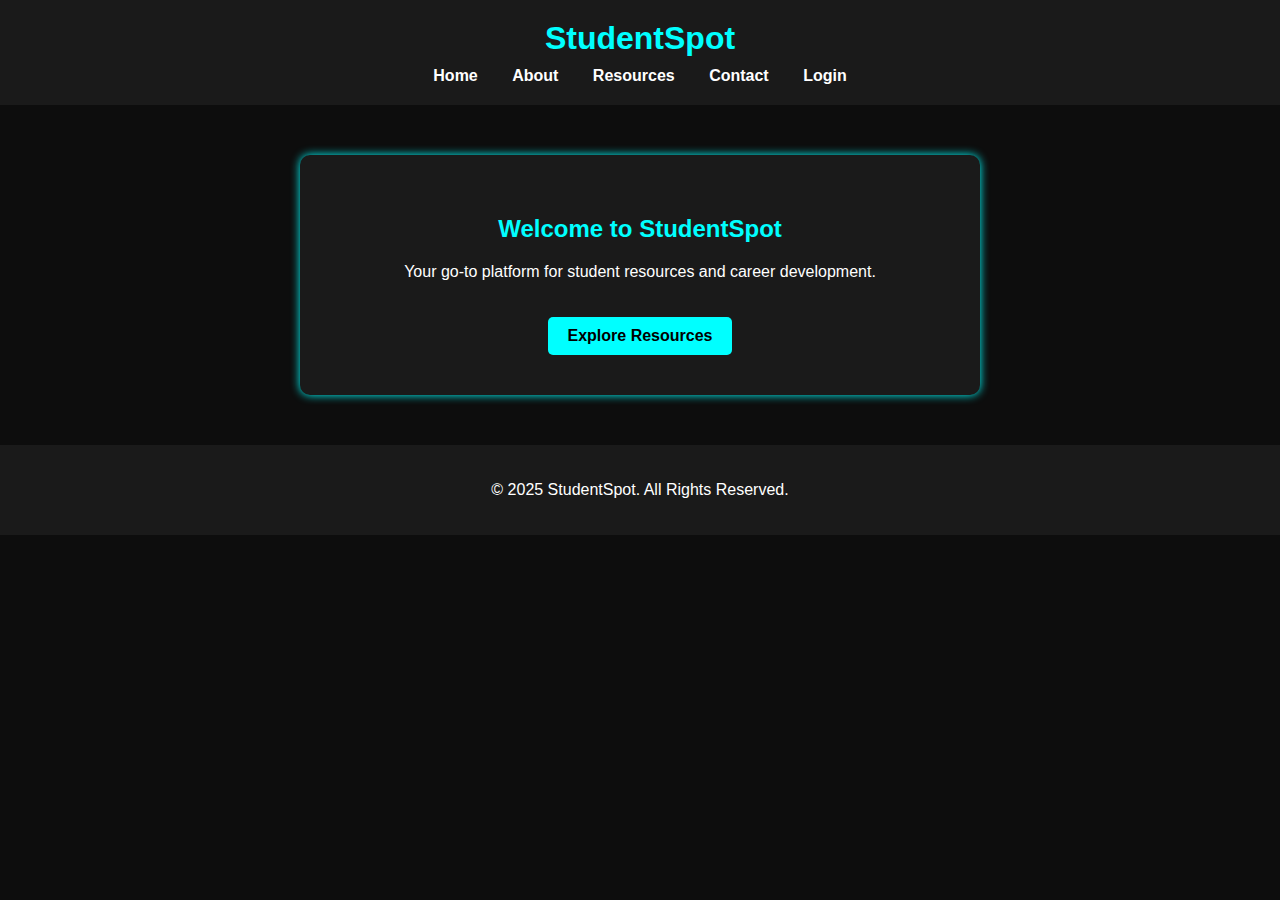
<file: index.html>
<!-- index.html (Home Page) -->
<!DOCTYPE html>
<html lang="en">
<head>
    <meta charset="UTF-8">
    <meta name="viewport" content="width=device-width, initial-scale=1.0">
    <title>StudentSpot</title>
    <link rel="stylesheet" href="style.css">
</head>
<body>
    <header>
        <h1>StudentSpot</h1>
        <nav>
            <a href="index.html">Home</a>
            <a href="about.html">About</a>
            <a href="resources.html">Resources</a>
            <a href="contact.html">Contact</a>
            <a href="login.html">Login</a>
        </nav>
    </header>
    
    <main>
        <section class="hero">
            <h2>Welcome to StudentSpot</h2>
            <p>Your go-to platform for student resources and career development.</p>
            <a href="resources.html" class="btn">Explore Resources</a>
        </section>
    </main>
    <footer>
        <p>&copy; 2025 StudentSpot. All Rights Reserved.</p>
    </footer>
</body>
</html>
</file>
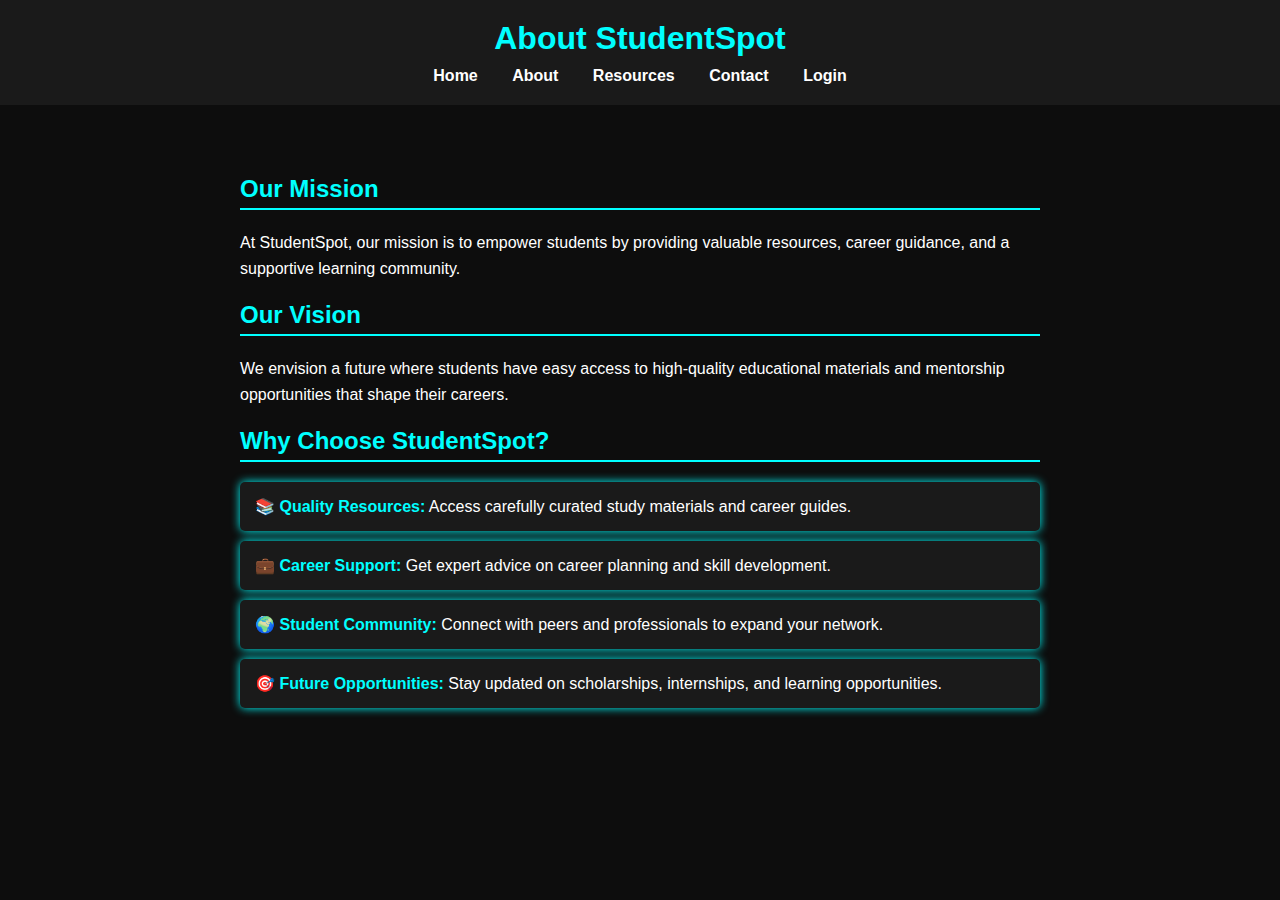
<file: about.html>
<!DOCTYPE html>
<html lang="en">
<head>
    <meta charset="UTF-8">
    <meta name="viewport" content="width=device-width, initial-scale=1.0">
    <title>About - StudentSpot</title>
    <link rel="stylesheet" href="style.css">
</head>
<body>
    <header>
        <h1>About StudentSpot</h1>
        <nav>
            <a href="index.html">Home</a>
            <a href="about.html">About</a>
            <a href="resources.html">Resources</a>
            <a href="contact.html">Contact</a>
            <a href="login.html">Login</a>
        </nav>
    </header>

    <main class="about">
        <section>
            <h2>Our Mission</h2>
            <p>At StudentSpot, our mission is to empower students by providing valuable resources, career guidance, and a supportive learning community.</p>
        </section>

        <section>
            <h2>Our Vision</h2>
            <p>We envision a future where students have easy access to high-quality educational materials and mentorship opportunities that shape their careers.</p>
        </section>

        <section>
            <h2>Why Choose StudentSpot?</h2>
            <ul>
                <li>📚 <strong>Quality Resources:</strong> Access carefully curated study materials and career guides.</li>
                <li>💼 <strong>Career Support:</strong> Get expert advice on career planning and skill development.</li>
                <li>🌍 <strong>Student Community:</strong> Connect with peers and professionals to expand your network.</li>
                <li>🎯 <strong>Future Opportunities:</strong> Stay updated on scholarships, internships, and learning opportunities.</li>
            </ul>
        </section>
    </main>
</body>
</html>
</file>
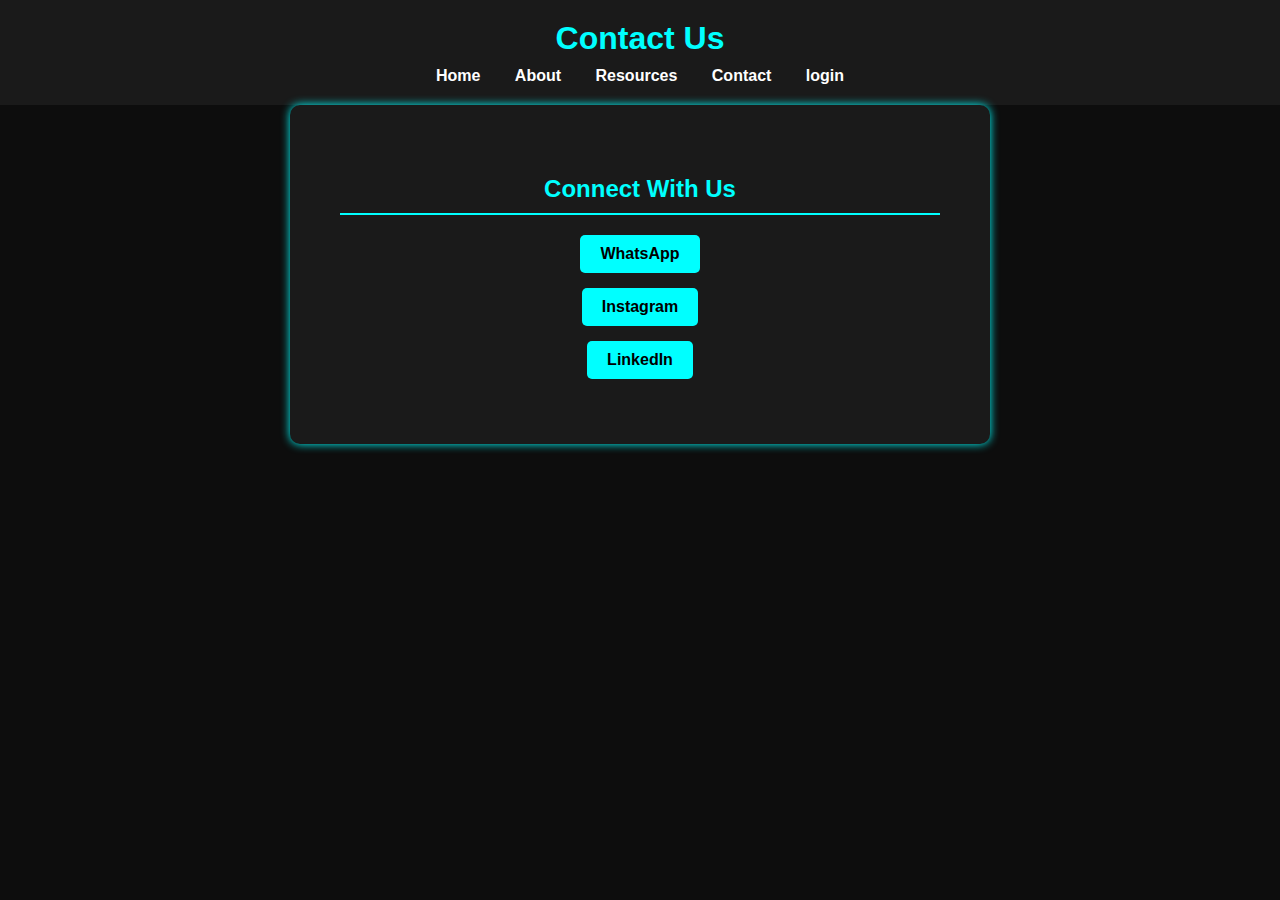
<file: contact.html>
<!DOCTYPE html>
<html lang="en">
<head>
    <meta charset="UTF-8">
    <meta name="viewport" content="width=device-width, initial-scale=1.0">
    <title>Contact - StudentSpot</title>
    <link rel="stylesheet" href="style.css">
</head>
<body>
    <header>
        <h1>Contact Us</h1>
        <nav>
            <a href="index.html">Home</a>
            <a href="about.html">About</a>
            <a href="resources.html">Resources</a>
            <a href="contact.html">Contact</a>
            <a href="login.html">login</a>
        </nav>
    </header>
    <main class="contact">
        <h2>Connect With Us</h2>
        <p><a href="https://wa.me/yourwhatsapplink" target="_blank">WhatsApp</a></p>
        <p><a href="https://instagram.com/yourinstagram" target="_blank">Instagram</a></p>
        <p><a href="https://linkedin.com/in/yourlinkedin" target="_blank">LinkedIn</a></p>
    </main>
</body>
</html>
</file>
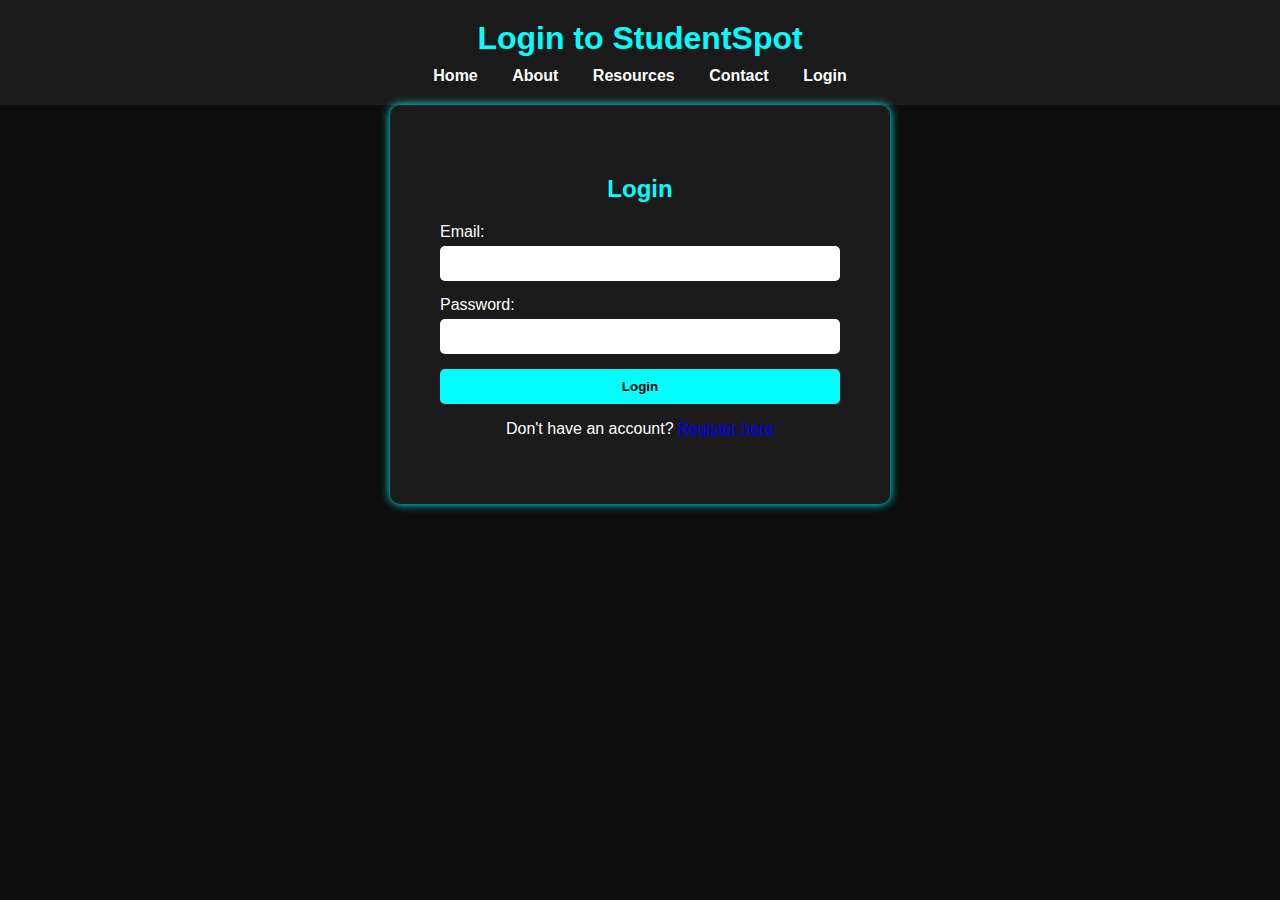
<file: login.html>
<!DOCTYPE html>
<html lang="en">
<head>
    <meta charset="UTF-8">
    <meta name="viewport" content="width=device-width, initial-scale=1.0">
    <title>Login - StudentSpot</title>
    <link rel="stylesheet" href="style.css">
</head>
<body>

    <header>
        <h1>Login to StudentSpot</h1>
        <nav>
            <a href="index.html">Home</a>
            <a href="about.html">About</a>
            <a href="resources.html">Resources</a>
            <a href="contact.html">Contact</a>
            <a href="login.html">Login</a>
        </nav>
    </header>

    <main class="login-container">
        <h2>Login</h2>
        <form id="loginForm">
            <label for="email">Email:</label>
            <input type="email" id="email" name="email" required>

            <label for="password">Password:</label>
            <input type="password" id="password" name="password" required>

            <button type="submit">Login</button>
        </form>

        <p>Don't have an account? <a href="register.html">Register here</a></p>
    </main>

    <script>
        // Handle login process
        document.getElementById("loginForm").addEventListener("submit", function(event) {
            event.preventDefault();

            var email = document.getElementById("email").value;
            var password = document.getElementById("password").value;

            // Simulate authentication (replace with real backend authentication)
            if (email === "user@example.com" && password === "password123") {
                alert("Login successful!");
                window.location.href = "resources.html"; // Redirect to resources page
            } else {
                alert("Invalid email or password. Please try again.");
            }
        });
    </script>

</body>
</html>
</file>
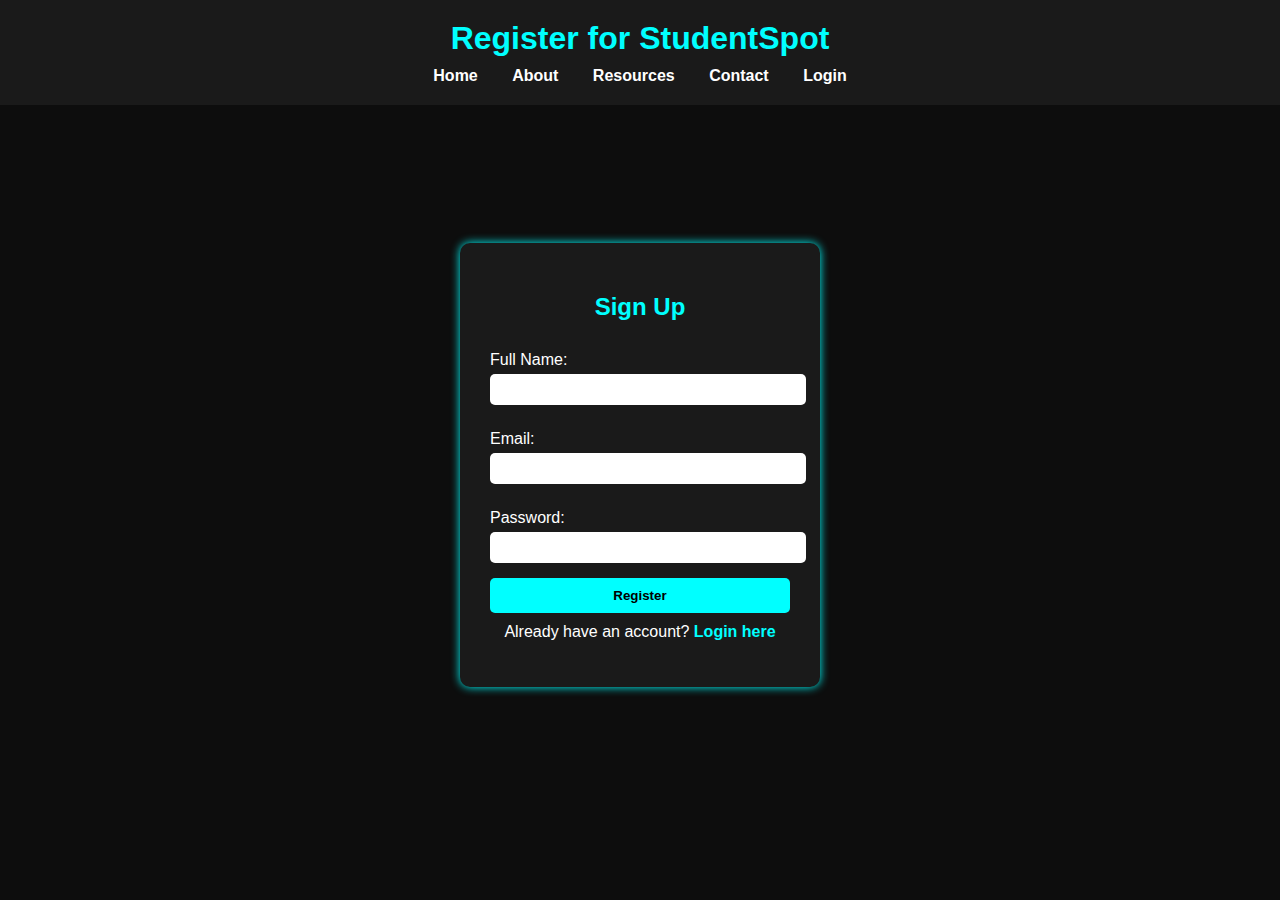
<file: register.html>
<!DOCTYPE html>
<!DOCTYPE html>
<html lang="en">
<head>
    <meta charset="UTF-8">
    <meta name="viewport" content="width=device-width, initial-scale=1.0">
    <title>Register - StudentSpot</title>
    <link rel="stylesheet" href="style.css">
</head>
<body>
    <header>
        <h1>Register for StudentSpot</h1>
        <nav>
            <a href="index.html">Home</a>
            <a href="about.html">About</a>
            <a href="resources.html">Resources</a>
            <a href="contact.html">Contact</a>
            <a href="login.html">Login</a>
        </nav>
    </header>

    <main class="register-container">
        <form class="register-form" id="registerForm">
            <h2>Sign Up</h2>
            <label for="name">Full Name:</label>
            <input type="text" id="name" name="name" required>

            <label for="email">Email:</label>
            <input type="email" id="email" name="email" required>

            <label for="password">Password:</label>
            <input type="password" id="password" name="password" required>

            <button type="submit">Register</button>

            <p class="login-link">Already have an account? <a href="login.html">Login here</a></p>
        </form>

        <div id="successMessage" class="success-message" style="display: none;">
            <p>🎉 Registration successful! Redirecting to login...</p>
        </div>
    </main>

    <script>
        document.getElementById("registerForm").addEventListener("submit", function(event) {
            event.preventDefault(); // Prevent form submission
            document.getElementById("registerForm").style.display = "none"; // Hide form
            document.getElementById("successMessage").style.display = "block"; // Show success message

            setTimeout(function() {
                window.location.href = "login.html"; // Redirect to login page after 3 seconds
            }, 3000);
        });
    </script>
</body>
</html>
</file>
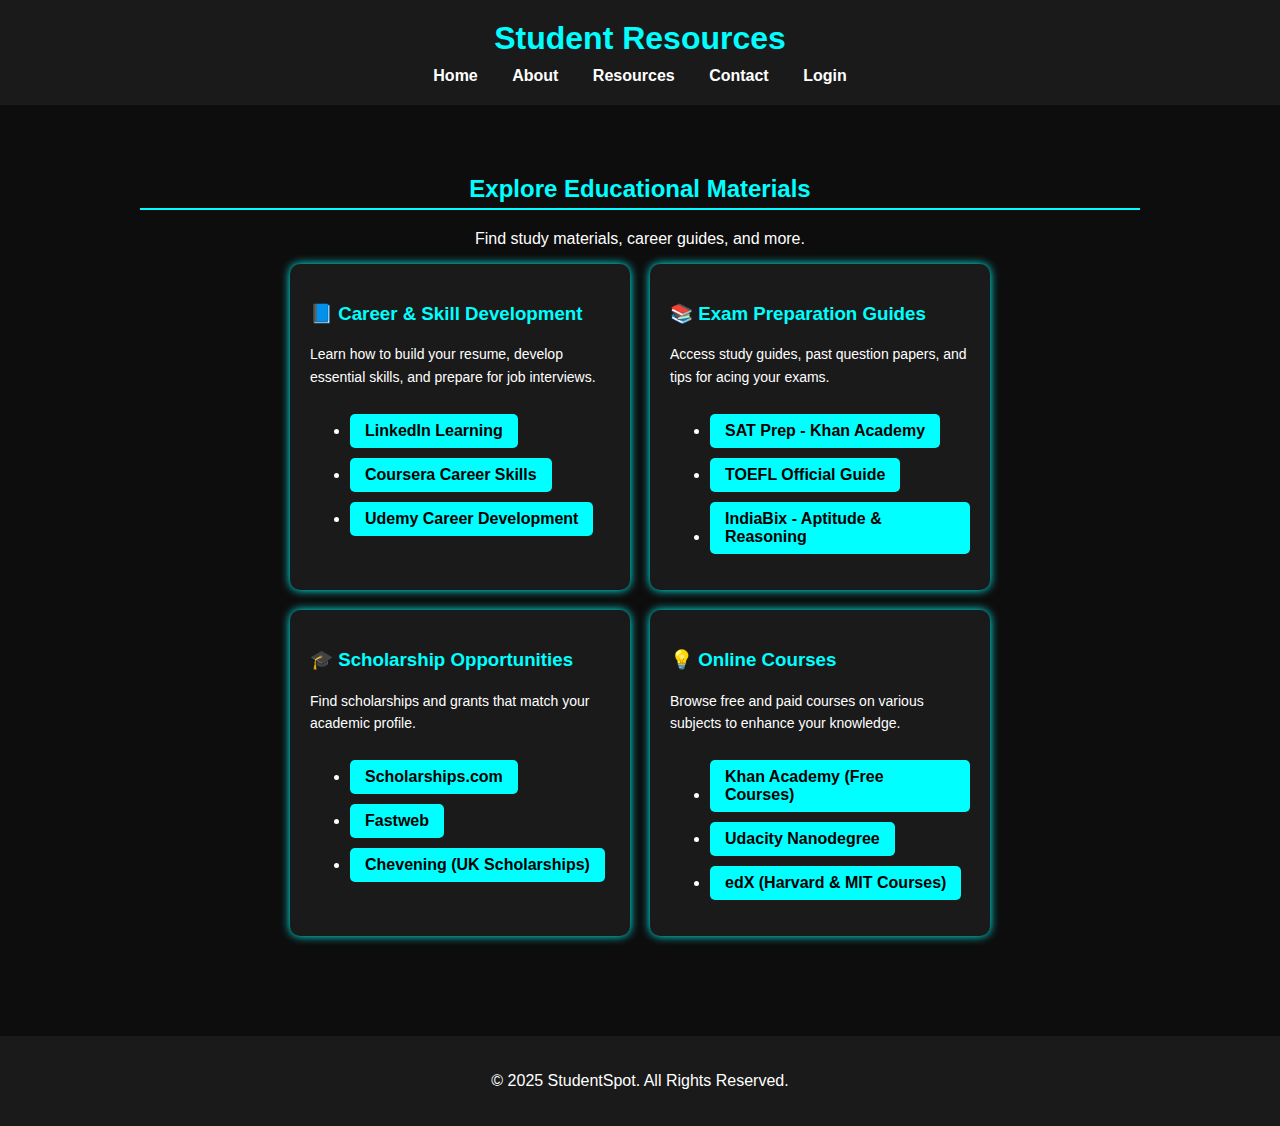
<file: resources.html>
<!DOCTYPE html>
<html lang="en">
<head>
    <meta charset="UTF-8">
    <meta name="viewport" content="width=device-width, initial-scale=1.0">
    <title>Resources - StudentSpot</title>
    <link rel="stylesheet" href="style.css">
</head>
<body>
    <header>
        <h1>Student Resources</h1>
        <nav>
            <a href="index.html">Home</a>
            <a href="about.html">About</a>
            <a href="resources.html">Resources</a>
            <a href="contact.html">Contact</a>
            <a href="login.html">Login</a>
        </nav>
    </header>

    <main class="resources">
        <h2>Explore Educational Materials</h2>
        <p>Find study materials, career guides, and more.</p>
        
        <section class="resource-list">
            <div class="resource-card">
                <h3>📘 Career & Skill Development</h3>
                <p>Learn how to build your resume, develop essential skills, and prepare for job interviews.</p>
                <ul>
                    <li><a href="https://www.linkedin.com/learning/">LinkedIn Learning</a></li>
                    <li><a href="https://www.coursera.org/">Coursera Career Skills</a></li>
                    <li><a href="https://www.udemy.com/">Udemy Career Development</a></li>
                </ul>
            </div>
            
            <div class="resource-card">
                <h3>📚 Exam Preparation Guides</h3>
                <p>Access study guides, past question papers, and tips for acing your exams.</p>
                <section class="exam-prep">
                    <ul>
                        <li><a href="https://www.khanacademy.org/test-prep/sat">SAT Prep - Khan Academy</a></li>
                        <li><a href="https://www.ets.org/toefl">TOEFL Official Guide</a></li>
                        <li><a href="https://www.indiabix.com/">IndiaBix - Aptitude & Reasoning</a></li>
                    </ul>
                </section>
                
            </div>

            <div class="resource-card">
                <h3>🎓 Scholarship Opportunities</h3>
                <p>Find scholarships and grants that match your academic profile.</p>
                <ul>
                    <li><a href="https://scholarships.com/">Scholarships.com</a></li>
                    <li><a href="https://www.fastweb.com/">Fastweb</a></li>
                    <li><a href="https://www.chevening.org/">Chevening (UK Scholarships)</a></li>
                </ul>
            </div>

            <div class="resource-card">
                <h3>💡 Online Courses</h3>
                <p>Browse free and paid courses on various subjects to enhance your knowledge.</p>
                <ul>
                    <li><a href="https://www.khanacademy.org/">Khan Academy (Free Courses)</a></li>
                    <li><a href="https://www.udacity.com/">Udacity Nanodegree</a></li>
                    <li><a href="https://www.edx.org/">edX (Harvard & MIT Courses)</a></li>
                </ul>
            </div>
        </section>
    </main>

    <footer>
        <p>&copy; 2025 StudentSpot. All Rights Reserved.</p>
    </footer>
</body>
</html>
</file>
<file: style.css>
/* styles.css (Styling for StudentSpot) */

body {
    font-family: Arial, sans-serif;
    margin: 0;
    padding: 0;
    background-color: #0d0d0d;
    color: #fff;
    text-align: center;
}

header {
    background-color: #1a1a1a;
    padding: 20px;
}

h1 {
    color: #00ffff;
    margin: 0;
}

nav {
    margin-top: 10px;
}

nav a {
    color: #fff;
    text-decoration: none;
    margin: 0 15px;
    font-weight: bold;
}

nav a:hover {
    color: #00ffff;
}

.hero {
    margin: 50px auto;
    padding: 40px;
    background-color: #1a1a1a;
    border-radius: 10px;
    box-shadow: 0 0 10px #00ffff;
    max-width: 600px;
}

.btn {
    display: inline-block;
    padding: 10px 20px;
    margin-top: 20px;
    background-color: #00ffff;
    color: #000;
    text-decoration: none;
    font-weight: bold;
    border-radius: 5px;
}

.btn:hover {
    background-color: #008b8b;
}

footer {
    margin-top: 50px;
    padding: 20px;
    background-color: #1a1a1a;
}

/* About Page */
.about {
    padding: 50px;
    max-width: 800px;
    margin: auto;
}

/* Resources Page */
.resources {
    padding: 50px;
    max-width: 800px;
    margin: auto;
}

/* Contact Page */
.contact {
    padding: 50px;
    max-width: 800px;
    margin: auto;
}

/* Register Page */
.register {
    padding: 50px;
    max-width: 400px;
    margin: auto;
}

/* Login Page */
/* login.css - Styling for the Login Page */

/* login.css - Styling for Login Page */

body {
    font-family: Arial, sans-serif;
    margin: 0;
    padding: 0;
    background-color: #0d0d0d;
    color: #fff;
    text-align: center;
}

header {
    background-color: #1a1a1a;
    padding: 20px;
}

h1 {
    color: #00ffff;
}

nav {
    margin-top: 10px;
}

nav a {
    color: #fff;
    text-decoration: none;
    margin: 0 15px;
    font-weight: bold;
}

nav a:hover {
    color: #00ffff;
}

.login-container {
    padding: 50px;
    max-width: 400px;
    margin: auto;
    background-color: #1a1a1a;
    border-radius: 10px;
    box-shadow: 0 0 10px #00ffff;
}

h2 {
    color: #00ffff;
}

form {
    display: flex;
    flex-direction: column;
}

label {
    text-align: left;
    margin-bottom: 5px;
}

input {
    padding: 10px;
    margin-bottom: 15px;
    border-radius: 5px;
    border: none;
}

button {
    padding: 10px;
    background-color: #00ffff;
    color: #000;
    font-weight: bold;
    border: none;
    border-radius: 5px;
    cursor: pointer;
}

button:hover {
    background-color: #008b8b;
}


/* about.css (Styling for About Page) */

body {
    font-family: Arial, sans-serif;
    margin: 0;
    padding: 0;
    background-color: #0d0d0d;
    color: #fff;
    text-align: center;
}

header {
    background-color: #1a1a1a;
    padding: 20px;
}

h1 {
    color: #00ffff;
    margin: 0;
}

nav {
    margin-top: 10px;
}

nav a {
    color: #fff;
    text-decoration: none;
    margin: 0 15px;
    font-weight: bold;
}

nav a:hover {
    color: #00ffff;
}

.about {
    padding: 50px;
    max-width: 800px;
    margin: auto;
    text-align: left;
}

.about h2 {
    color: #00ffff;
    border-bottom: 2px solid #00ffff;
    padding-bottom: 5px;
    margin-bottom: 20px;
}

.about p {
    font-size: 16px;
    line-height: 1.6;
}

.about ul {
    list-style-type: none;
    padding: 0;
}

.about ul li {
    background-color: #1a1a1a;
    margin: 10px 0;
    padding: 15px;
    border-radius: 5px;
    box-shadow: 0 0 10px #00ffff;
    font-size: 16px;
}

.about ul li strong {
    color: #00ffff;
}


/* resources.css - Styling for the Resources Page */

body {
    font-family: Arial, sans-serif;
    margin: 0;
    padding: 0;
    background-color: #0d0d0d;
    color: #fff;
    text-align: center;
}

header {
    background-color: #1a1a1a;
    padding: 20px;
}

h1 {
    color: #00ffff;
    margin: 0;
}

nav {
    margin-top: 10px;
}

nav a {
    color: #fff;
    text-decoration: none;
    margin: 0 15px;
    font-weight: bold;
}

nav a:hover {
    color: #00ffff;
}

.resources {
    padding: 50px;
    max-width: 1000px;
    margin: auto;
}

.resources h2 {
    color: #00ffff;
    border-bottom: 2px solid #00ffff;
    padding-bottom: 5px;
    margin-bottom: 20px;
}

.resource-list {
    display: flex;
    flex-wrap: wrap;
    justify-content: center;
    gap: 20px;
}

.resource-card {
    background-color: #1a1a1a;
    padding: 20px;
    border-radius: 10px;
    box-shadow: 0 0 10px #00ffff;
    max-width: 300px;
    text-align: left;
}

.resource-card h3 {
    color: #00ffff;
}

.resource-card p {
    font-size: 14px;
    line-height: 1.6;
}

.resource-card a {
    display: inline-block;
    margin-top: 10px;
    padding: 8px 15px;
    background-color: #00ffff;
    color: #000;
    text-decoration: none;
    font-weight: bold;
    border-radius: 5px;
}

.resource-card a:hover {
    background-color: #008b8b;
}

/* contact.css - Styling for the Contact Page */

body {
    font-family: Arial, sans-serif;
    margin: 0;
    padding: 0;
    background-color: #0d0d0d;
    color: #fff;
    text-align: center;
}

header {
    background-color: #1a1a1a;
    padding: 20px;
}

h1 {
    color: #00ffff;
    margin: 0;
}

nav {
    margin-top: 10px;
}

nav a {
    color: #fff;
    text-decoration: none;
    margin: 0 15px;
    font-weight: bold;
}

nav a:hover {
    color: #00ffff;
}

.contact {
    padding: 50px;
    max-width: 600px;
    margin: auto;
    background-color: #1a1a1a;
    border-radius: 10px;
    box-shadow: 0 0 10px #00ffff;
}

.contact h2 {
    color: #00ffff;
    border-bottom: 2px solid #00ffff;
    padding-bottom: 10px;
    margin-bottom: 20px;
}

.contact p {
    font-size: 16px;
    margin: 15px 0;
}

.contact a {
    display: inline-block;
    padding: 10px 20px;
    background-color: #00ffff;
    color: #000;
    text-decoration: none;
    font-weight: bold;
    border-radius: 5px;
    transition: background 0.3s;
}

.contact a:hover {
    background-color: #008b8b;
}

.contact-icons {
    display: flex;
    justify-content: center;
    gap: 20px;
    margin-top: 20px;
}

.contact-icons a {
    font-size: 24px;
    color: #00ffff;
    text-decoration: none;
}

.contact-icons a:hover {
    color: #008b8b;
}


/* register.css - Styling for the Register Page */

body {
    font-family: Arial, sans-serif;
    margin: 0;
    padding: 0;
    background-color: #0d0d0d;
    color: #fff;
    text-align: center;
}

header {
    background-color: #1a1a1a;
    padding: 20px;
}

h1 {
    color: #00ffff;
    margin: 0;
}

nav {
    margin-top: 10px;
}

nav a {
    color: #fff;
    text-decoration: none;
    margin: 0 15px;
    font-weight: bold;
}

nav a:hover {
    color: #00ffff;
}

.register-container {
    display: flex;
    justify-content: center;
    align-items: center;
    height: 80vh;
}

.register-form {
    background-color: #1a1a1a;
    padding: 30px;
    border-radius: 10px;
    box-shadow: 0 0 10px #00ffff;
    width: 300px;
    text-align: left;
}

.register-form h2 {
    text-align: center;
    color: #00ffff;
}

.register-form label {
    display: block;
    margin: 10px 0 5px;
}

.register-form input {
    width: 100%;
    padding: 8px;
    margin-bottom: 15px;
    border: none;
    border-radius: 5px;
}

.register-form button {
    width: 100%;
    padding: 10px;
    background-color: #00ffff;
    color: #000;
    border: none;
    border-radius: 5px;
    font-weight: bold;
    cursor: pointer;
}

.register-form button:hover {
    background-color: #008b8b;
}

.login-link {
    text-align: center;
    margin-top: 10px;
}

.login-link a {
    color: #00ffff;
    text-decoration: none;
    font-weight: bold;
}

.login-link a:hover {
    color: #008b8b;
}
</file>
